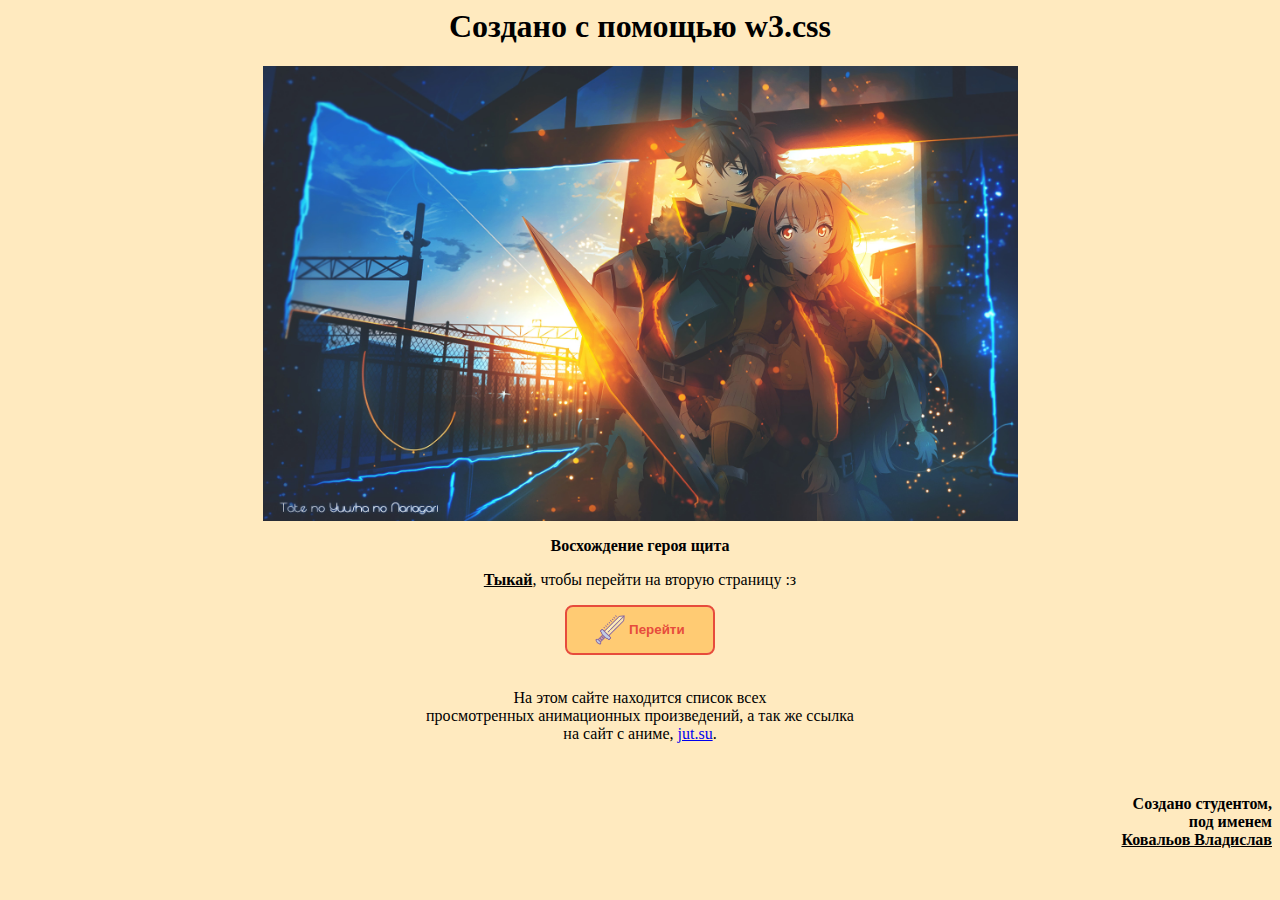
<file: index.html>
<html>
<head>
	<meta http-equiv="Content-Type" content="text/html; charset=utf-8">
	<title>Страница 1</title>
	<link rel="stylesheet" type="text/css" href="style.css" />
</head>
	<body>
		<h1 class="text_1">Создано с помощью w3.css</h1>												
			<div class="w3-card-4">
			<p class="image"><img src="foto_1.jpg" width="755" height="455" alt="Hero"></p>
				<div class="w3-container w3-center">
				<p class="text_1"><b>Восхождение героя щита</b></p>
				</div>
			</div>
		<div>
		<p class="text_1"><b><u>Тыкай</u></b>, чтобы перейти на вторую страницу :з</p>
			<p>
				<form class="text_1" action="index_2.html" target="_blank">
				<button class="btn third">
				<img src="sword.png" width="30" height="30" alt="sword" style="vertical-align: middle">
				<h class="text_3">Перейти</h>
				</button>
				</form>
			</p>
		<p class="text_1"><br>На этом сайте находится список всех<br>просмотренных анимационных произведений, а так же ссылка<br>на сайт с аниме, <a href="//jut.su">jut.su</a>.</p>
			<p class="text_2"><br><br><b>Создано студентом,<br>под именем<br><u>Ковальов Владислав</u>
		</div>
	</body>
</html>
</file>
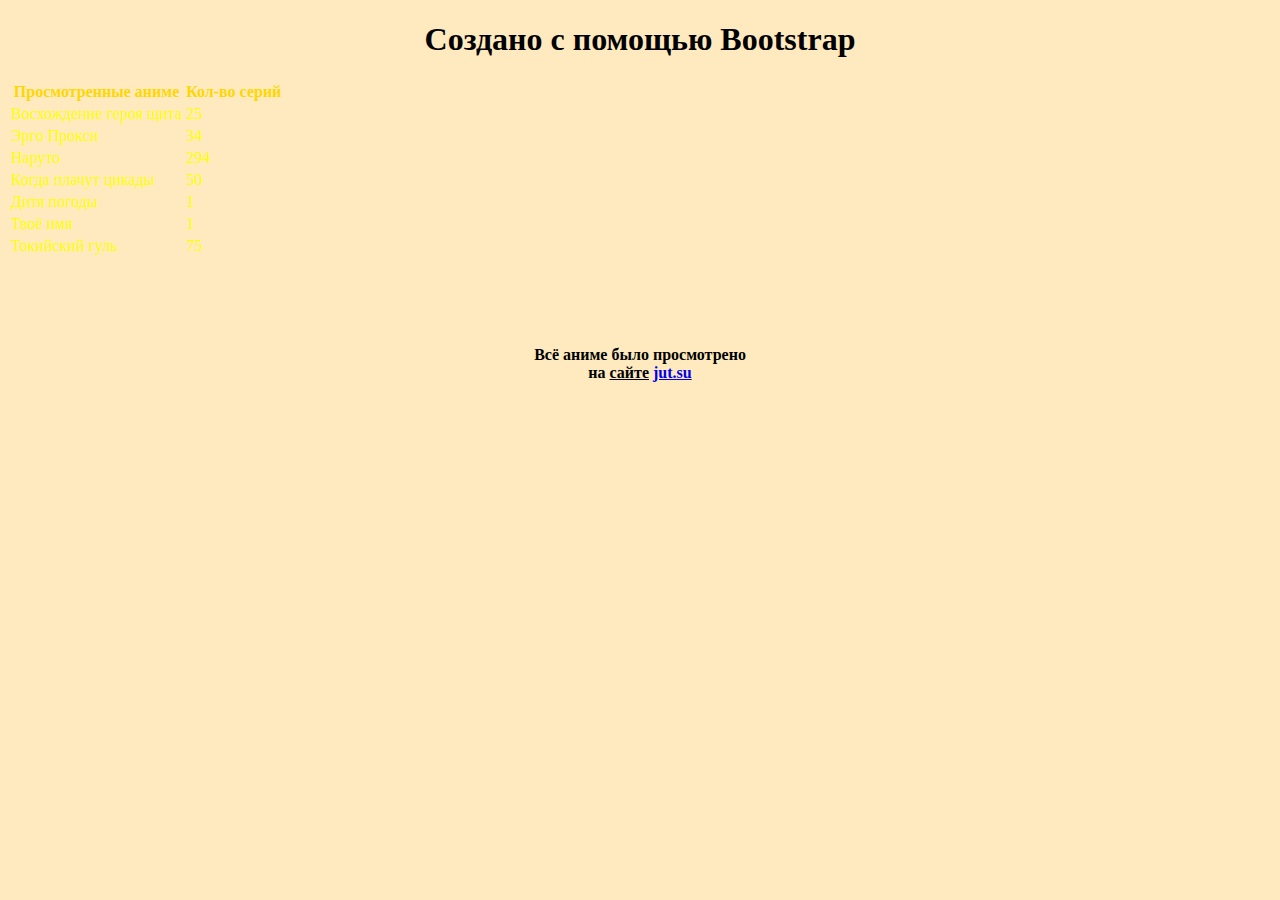
<file: index_2.html>
<!doctype html> 
<html lang="ru"> 
				<head> 
				<!-- Кодировка веб-страницы --> 
				<meta charset="utf-8">
				<!-- Настройка viewport -->
				<meta name="viewport" content="width=device-width, initial-scale=1">
				<title>Страница 2</title>
				<!-- Bootstrap CSS (jsDelivr CDN) -->
				<link href="https://cdn.jsdelivr.net/npm/bootstrap@5.0.0/dist/css/bootstrap.min.css" rel="stylesheet" integrity="sha384-wEmeIV1mKuiNpC+IOBjI7aAzPcEZeedi5yW5f2yOq55WWLwNGmvvx4Um1vskeMj0" crossorigin="anonymous">
				<!-- Bootstrap Bundle JS (jsDelivr CDN) -->
				<script defer src="https://cdn.jsdelivr.net/npm/bootstrap@5.0.0/dist/js/bootstrap.bundle.min.js" integrity="sha384-p34f1UUtsS3wqzfto5wAAmdvj+osOnFyQFpp4Ua3gs/ZVWx6oOypYoCJhGGScy+8" crossorigin="anonymous"></script>
                                <style>
                                .text_2{
                                    text-align: center;
                                }
                                .text_3{
                                    color: gold;
                                }
                                .text_4{
                                    color: yellow;
                                }
                                body{
                                    background-color: #ffeabf;
                                }
                                </style>
				</head>
				<body>
		<div class="table-responsive container">
	<table class="table table-hover table-dark">
		<thead>
			<tr>
				<th class="text_3">Просмотренные аниме</th>
				<th class="text_3">Кол-во серий</th>
			</tr>
		</thead>
		
		<tbody class="text_4">
                        <h1 class="text_2">Создано с помощью Bootstrap</h1>
			<tr>
				<td>Восхождение героя щита</td>
				<td>25</td>
			</tr>
			<tr>
				<td>Эрго Прокси</td>
				<td>34</td>
			</tr>
			<tr>
				<td>Наруто</td>
				<td>294</td>
			</tr>
			<tr>
				<td>Когда плачут цикады</td>
				<td>50</td>
			</tr>
			<tr>
				<td>Дитя погоды</td>
				<td>1</td>
			</tr>
			<tr>
			   	<td>Твоё имя</td>
				<td>1</td>
			</tr>
			<tr>
				<td>Токийский гуль</td>
				<td>75</td>
			</tr>
		</tbody>
	</table>
        </div>
                        <p class="text_2"><b>
                        <br><br><br><br>Всё аниме было просмотрено<br>
                        на <u>сайте</u> <a href="//jut.su">jut.su</a></b></p>
	</body>
</html>
</file>
<file: style.css>
.text_1{
    text-align: center;
}

.text_2{
    text-align: right;
}

.image{
    text-align: center;
}

.button_1{
    text-align: center;
}

button{
	width: 150px;
	height: 50px;
}

body{
    background-color: #ffeabf;
}

.third {
	border-color: #ffcb73;
	color: #fff;
	box-shadow: 0 0 40px 40px #ffcb73 inset, 0 0 0 0 #ffcb73;
	-webkit-transition: all 150ms ease-in-out;
}
.text_3 {
	color: #e74c3c;
}
.third:hover {
	box-shadow: 0 0 10px 0 #ffcb73 inset, 0 0 10px 4px #ffcb73;
}
.btn {
	background-color: transparent;
	border: 2px solid #e74c3c;
	border-radius: 0.6em;
	color: #e74c3c;
	cursor: pointer;
	font-family: 'Montserrat', sans-serif;
	font-weight: 700;
}
.btn:hover, .btn:focus {
	color: #fff;

}
</file>
